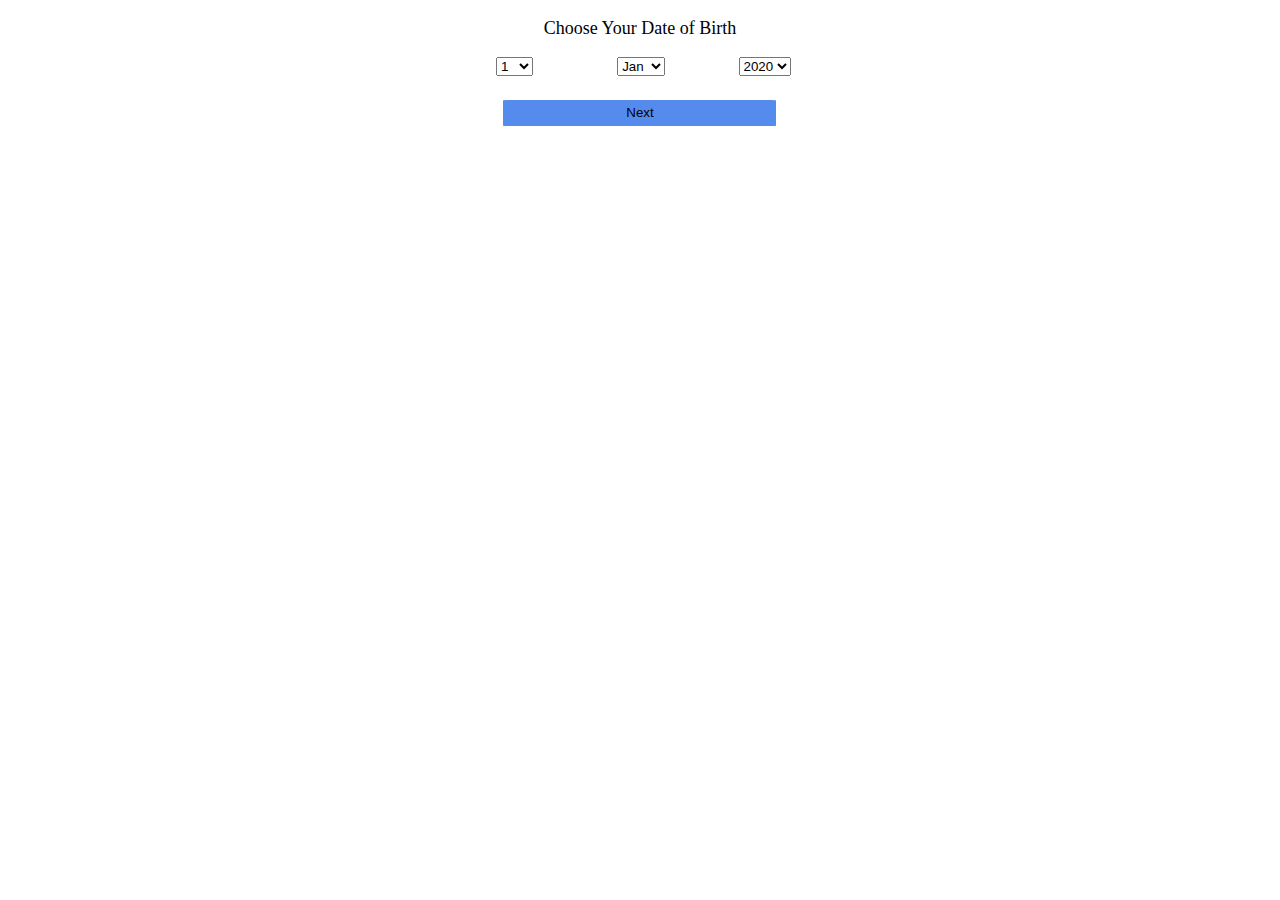
<file: Assignment_2/index.html>
<!DOCTYPE html>
<html lang="en">
<head>
    <meta charset="UTF-8">
    <meta name="viewport" content="width=device-width, initial-scale=1.0">
    <link rel="stylesheet" href="style.css">
    <title>Document</title>
</head>
<body>
    <div class = "outer">
        <div class = "textClass">
            <p>Choose Your Date of Birth</p>
        </div>
        <div class = "dateClass">
            <div class = "innerDate">
                <select name="" id="day"></select>
            </div>
            <div class = "innerDate">
                <select name="" id="month"></select>
            </div>
            <div class = "innerDate">
                <select name="" id="year"></select>
            </div>
        </div>
        <div class = "submitButton"><button onclick = verifyDate()>Next</button></div>
        <div id = "output"><p id = "para"></p></div>
    </div>
</body>
<script src="data.js"></script>
</html>
</file>
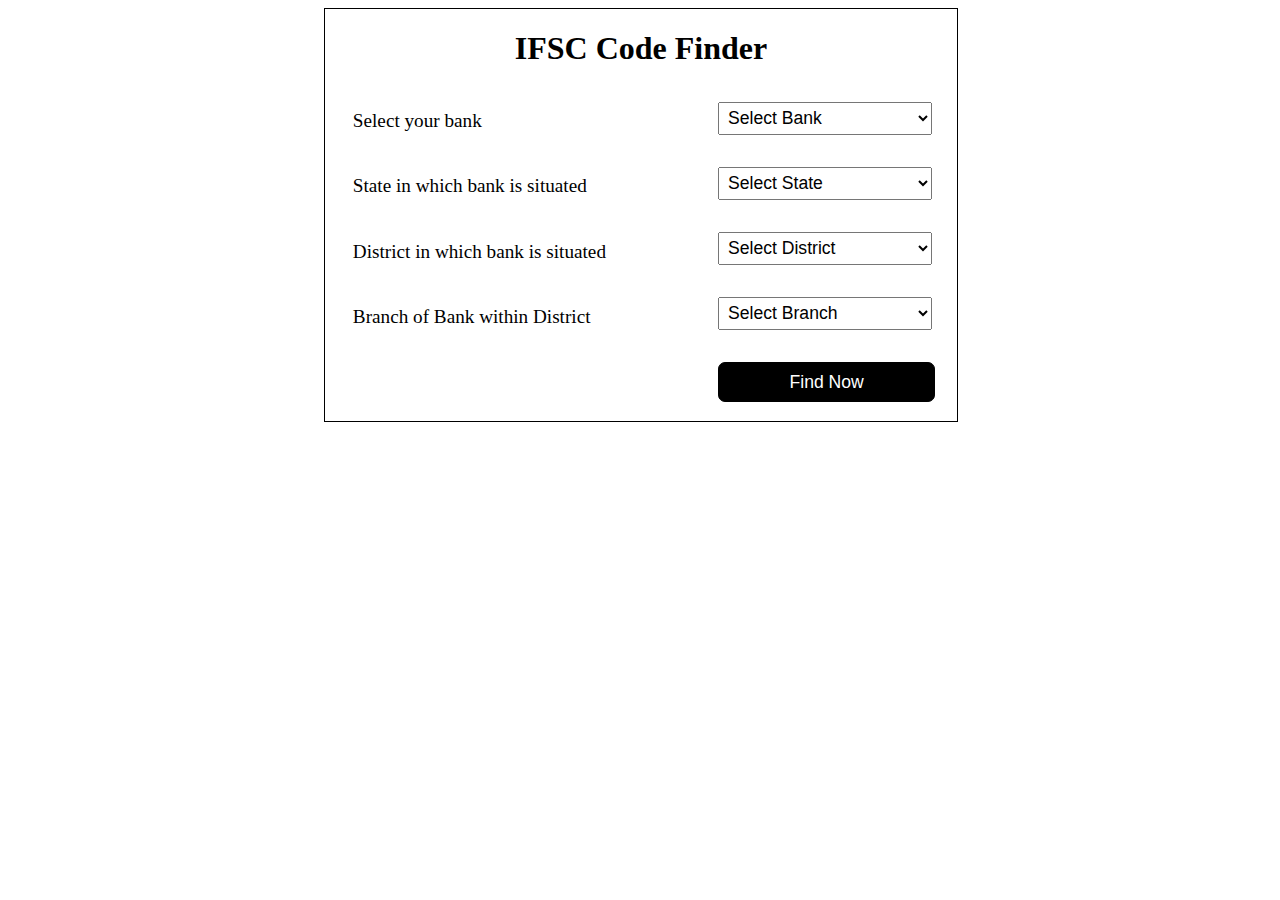
<file: Assignment_3/index.html>
<!DOCTYPE html>
<html lang="en" dir="ltr">
  <head>
    <meta charset="utf-8">
    <meta name="viewport" content="width = device-width, initial-scale = 1.0">
    <link rel="stylesheet" href="style.css">
    
<script src="data.js"></script>

    <title>IFSC Code Finder</title>    
  </head>
  <body>
    <div class = "outer" id = "formFill">
      <div class = "header">
        <h1>IFSC Code Finder</h1>
      </div>
      <div class = "row">
        <div class = "Label"><label for="Bank">Select your bank</label></div>
        <div class = "SelectDiv">
          <select class = "selectTag" name="" id="Bank" onchange= fillStateListIntoSelect()>
          <option disabled value="0" selected>Select Bank</option>
        </select></div>
        
      </div>
      <div class = "row">
        <div class = "Label"><label for="State">State in which bank is situated</label></div>
        <div class = "SelectDiv">
        <select class = "selectTag" name="" id="State" onchange = fillDistrictListIntoSelect()>
          <option disabled value="0" selected>Select State</option>
        </select>
      </div>
      </div>
      <div class = "row">
        <div class = "Label"><label for="District">District in which bank is situated</label>
      </div>
      <div class = "SelectDiv">
        <select class = "selectTag" name="" id="District" onchange = fillBranchListIntoSelect()>
          <option disabled value="0" selected>Select District</option>
        </select>
      </div>
      </div>
      <div class = "row">
        <div class = "Label"><label for="Branch">Branch of Bank within District</label></div>
        <div class = "SelectDiv">
          <select class = "selectTag" name="" id="Branch">
          <option disabled value="0" selected>Select Branch</option>
        </select>
      </div>
      </div>
      <div class="row">
        <button class = "submitButton" onclick="details()">Find Now</button>
      </div>
    </div>
    <div id = "output">
      <div id = "innerOutput"></div>
      <div class="row">
        <button class = "submitButton" onclick="window.location.reload()">Back</button>
      </div>
    </div>
  </body>
</html>
</file>
<file: Assignment_2/style.css>
.outer{
    width: 30%;
    margin: 1% 35%;
}
p{
    font-size: large;
    text-align: center
}
.textClass{
    text-align: center;
}
.dateClass{
    width: 100%;
    padding-left: 10%;
}
.innerDate{
    width: 30%;
    margin-left: 2%;
    float: left;
}
.submitButton{
    padding: 1% 10%;
    margin-top: 15%;
    width: 80%;
    margin-left: 4%;
}
button{
    width: 90%;
    height: 2em;
    background-color: rgb(85, 139, 237);
    border: 1px solid rgb(85, 139, 237);
    color: black;
    border-radius: 2%;
}
#output{
    margin-top: 4%;
}
</file>
<file: Assignment_3/style.css>
.header{
    text-align: center;
}
.outer{
    border : solid black 1px ;
    width : 50%;
    margin: 0 25% 0;
}
.Label{
    width : 60%;
    float: left;
    padding: 1.5%;
    font-size: 1.2em;
}
.SelectDiv{
    width: 40%;
    margin-left: 60%;
}
.selectTag{
    width : 90%;
    padding: 2%; 
    font-size: 1.1em;
}
.row{
    margin : 1%;
    padding: 2%;
}
.submitButton{
    padding: 0.5em;
    font-size: 1.1em;
    width: 36.5%;
    margin-left: 63%;
    color: white;
    background-color: black;
    border: 1px solid black;
    border-radius: 0.4em;
}

#output{
    border: 1px solid black;
    width: 60%;
    padding: 2%;
    padding-left: 3%;
    margin: 0 20%;
    display: none;
}
</file>
